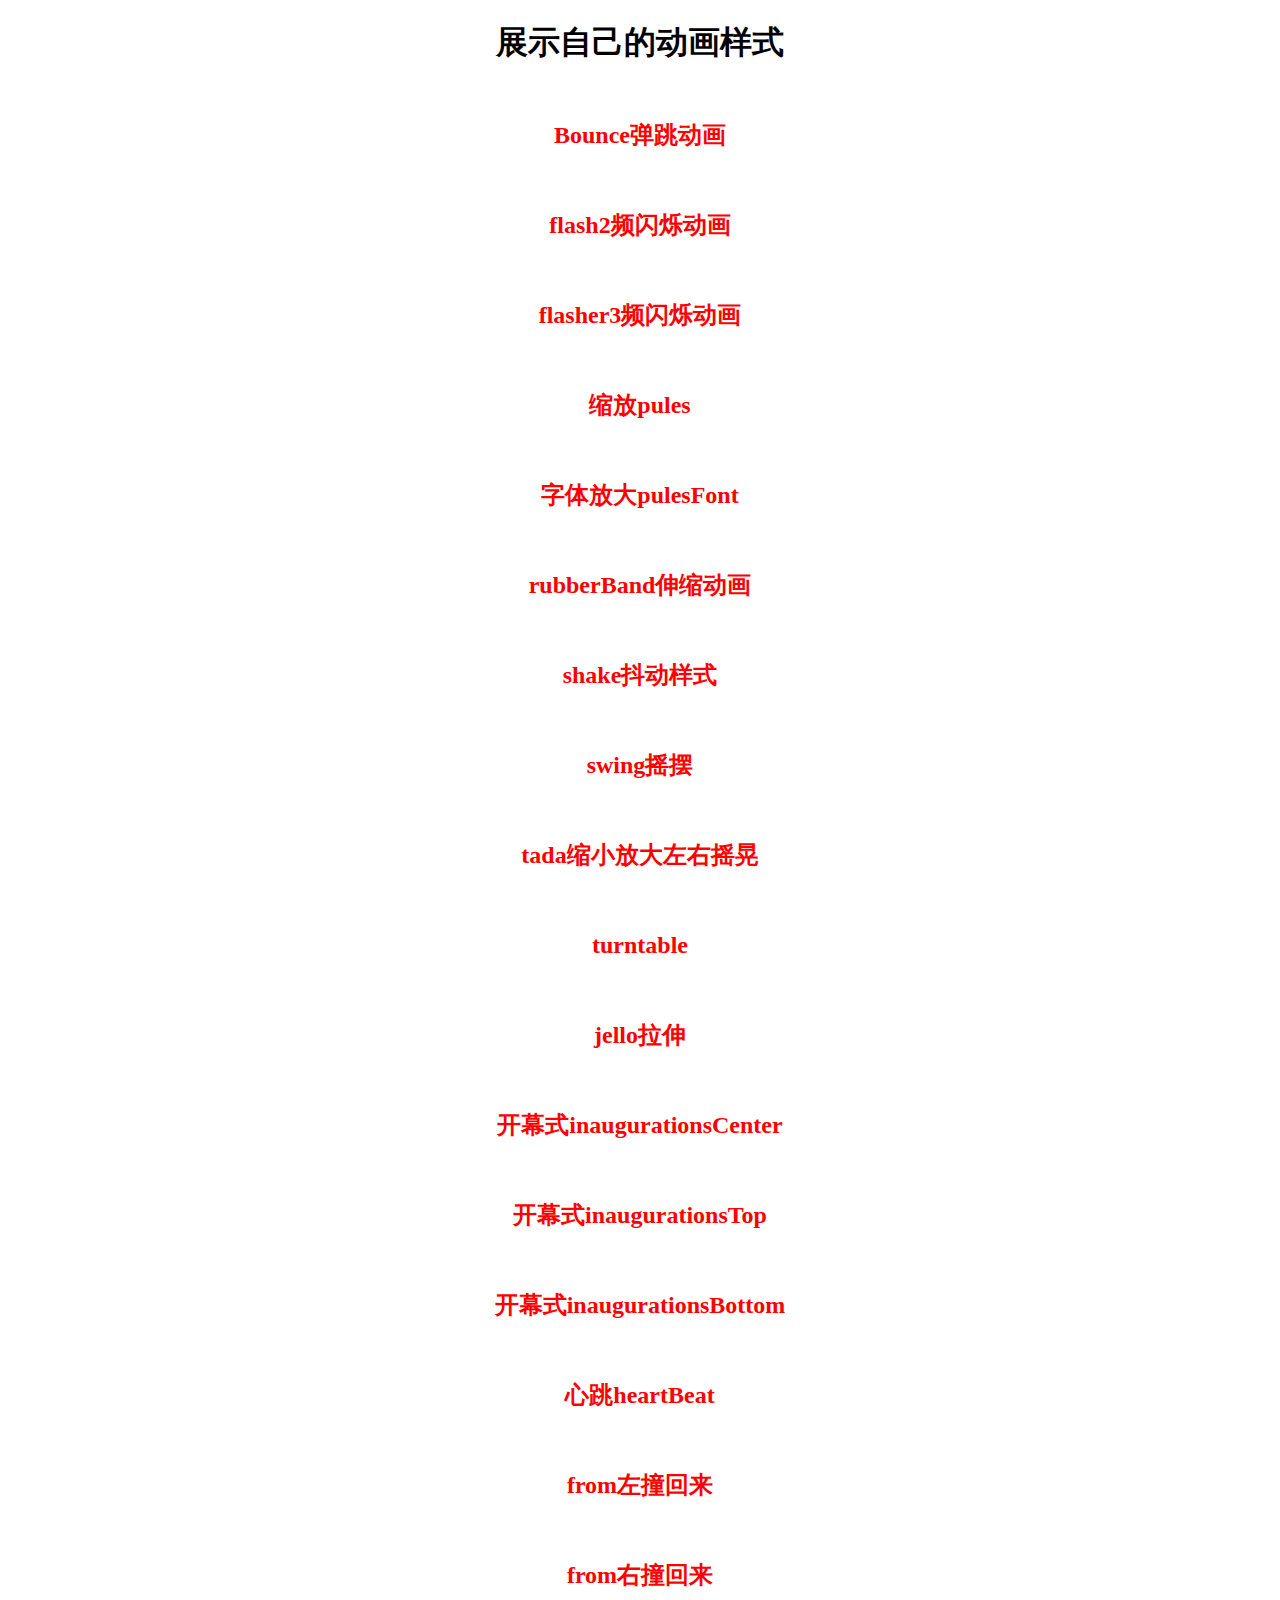
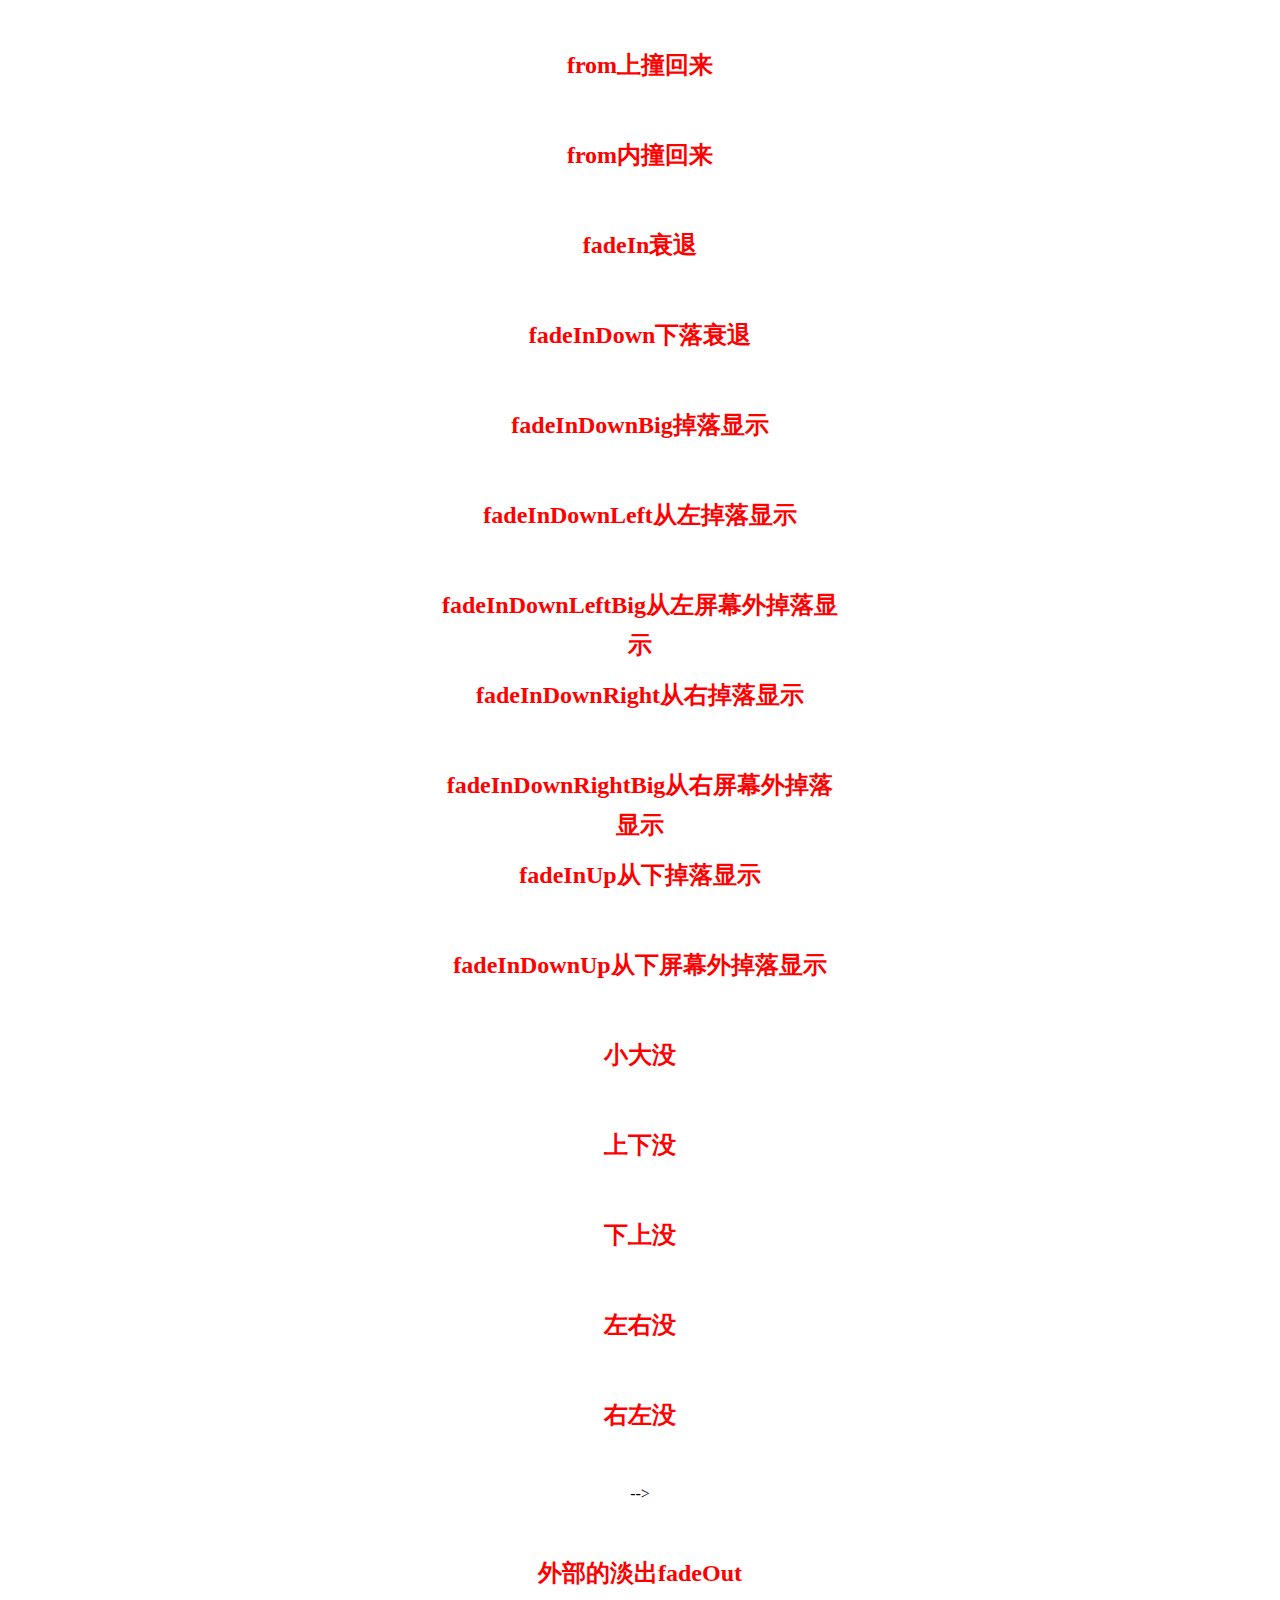
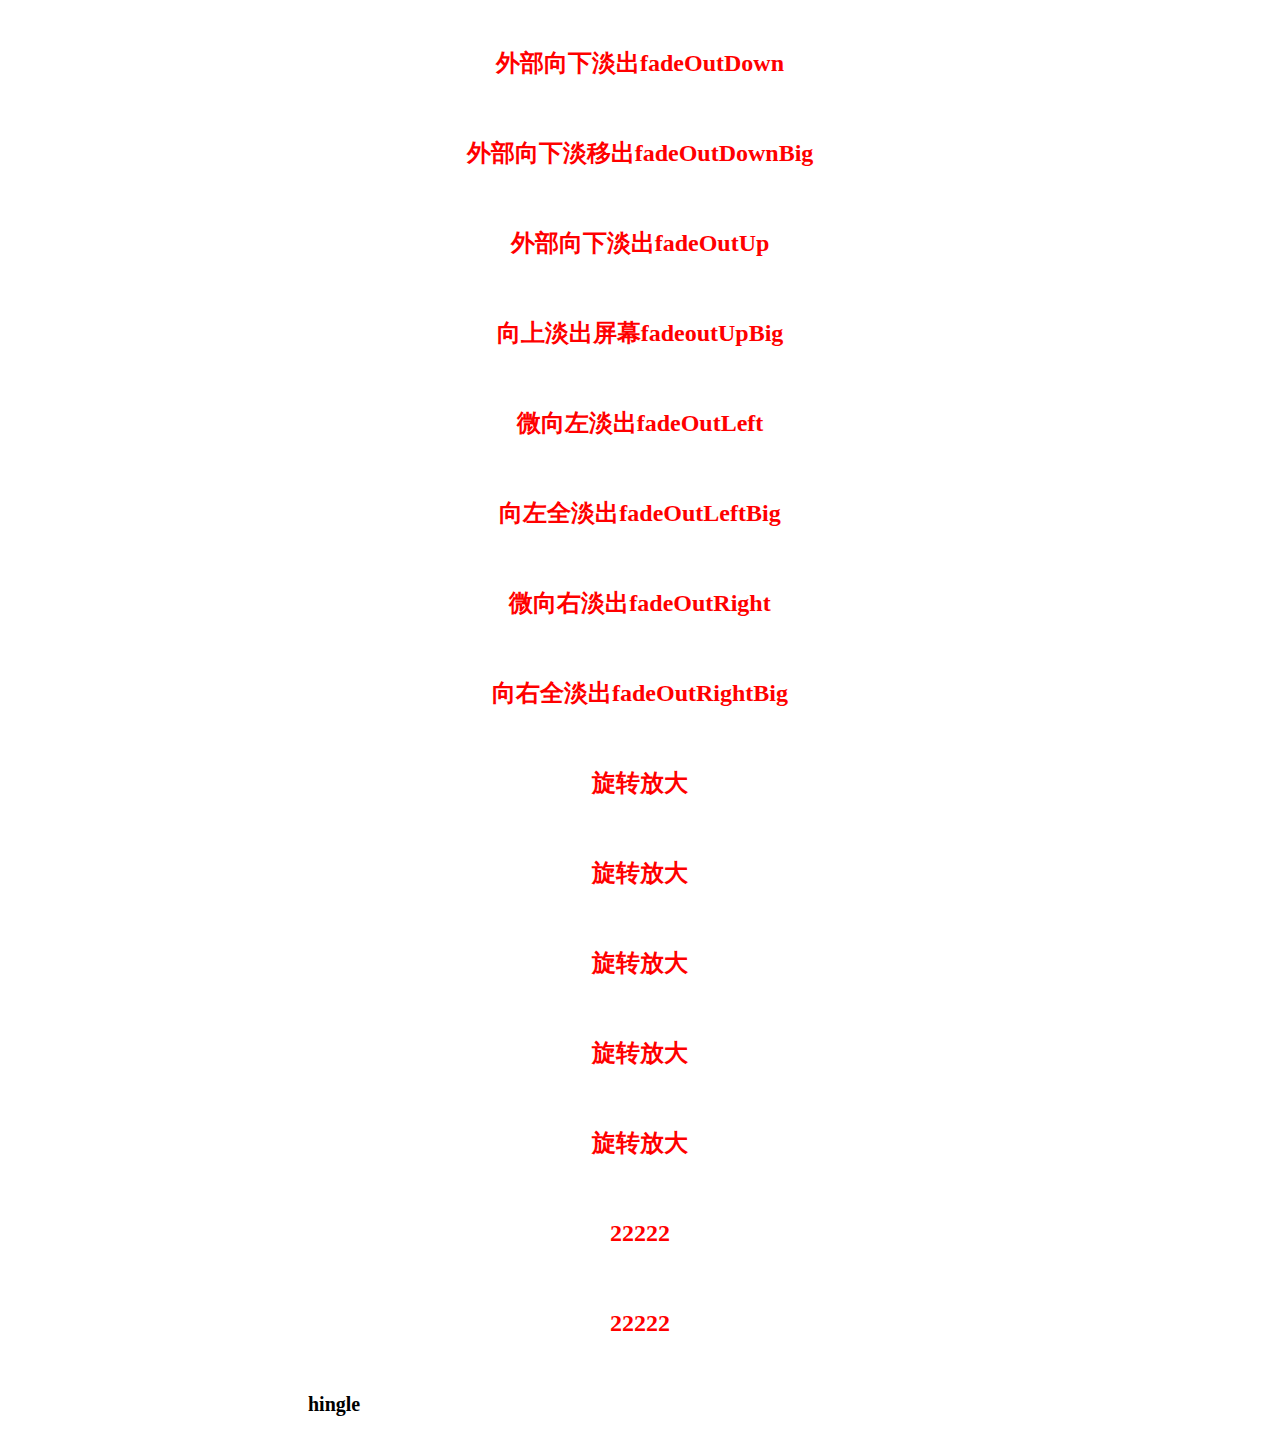
<file: git/index.html>
<!DOCTYPE html>
<html lang="en">
<head>
    <meta charset="UTF-8">
    <meta name="viewport" content="width=device-width, initial-scale=1.0">
    <meta http-equiv="X-UA-Compatible" content="ie=edge">
    <title>Document</title>
    <link rel="stylesheet" href="./ywy-animation.css">
</head>
<style>
    body{
        text-align: center;
       }
h2{
    width: 400px;
    height: 40px;
   color: red;
  /*    background-image: linear-gradient(92deg, #f35626 0%,#feab3a 100%);
    -webkit-background-clip: text;
    background-clip: text;
    -webkit-text-fill-color: transparent;
    animation: hue 60s infinite linear; */
    /* background-color: black; */
    margin-bottom: 50px;
    margin: 50px auto;
    line-height: 40px;

}
/* 动画分析 
        1：分析动画运动轨迹 现象
        2：匹配css属性
        3：根据轨迹变化划分，进行百分比划分（不一定等分）
            划分方式： 特殊 的【峰值】， 在峰值之间进行划分；
        4：更改属性的具体属性值

        动画运动轨迹：
        常用： translate rotate skew hidden transparent

*/
</style>
<body>
    <h1>展示自己的动画样式</h1>
    <h2 class="animate bounce">Bounce弹跳动画</h2>
    <h2 class="animate flash delay-2s  ">flash2频闪烁动画</h2>
    <h2 class="animate flasher delay-2s  ">flasher3频闪烁动画</h2>
    <h2 class="animate pules">缩放pules</h2>
    <h2 class="animate pulesFont">字体放大pulesFont</h2>
    <h2  class="animate rubberBand">rubberBand伸缩动画</h2>
    <h2 class="animate shake">shake抖动样式</h2>
    <h2 class="animate swing">swing摇摆</h2>
    <h2 class="animate tada">tada缩小放大左右摇晃</h2>
    <h2 class="animate turntable">turntable</h2>
    <h2 class="animate jello">jello拉伸</h2>
    <h2 class="animate inaugurationsCenter">开幕式inaugurationsCenter</h2>
    <h2 class="animate inaugurationsTop">开幕式inaugurationsTop</h2>
    <h2 class="animate inaugurationsBottom">开幕式inaugurationsBottom</h2>
    <h2 class="animate heartBeat ">心跳heartBeat</h2>
    <h2 class="animate bounceLeft">from左撞回来</h2>
    <h2 class="animate bounceRight">from右撞回来</h2>
    <h2 class="animate bounceTop">from上撞回来</h2>
    <h2 class="animate bounceIn">from内撞回来</h2>
    <h2 class="animate fadeIn">fadeIn衰退</h2>
    <h2 class="animate fadeInDown">fadeInDown下落衰退</h2>
    <h2 class="animate fadeInDownBig">fadeInDownBig掉落显示</h2>
    <h2 class="animate fadeInDownLeft">fadeInDownLeft从左掉落显示</h2>
    <h2 class="animate fadeInDownLeftBig">fadeInDownLeftBig从左屏幕外掉落显示</h2>
    <h2 class="animate fadeInDownRight">fadeInDownRight从右掉落显示</h2>
    <h2 class="animate fadeInDownRightBig">fadeInDownRightBig从右屏幕外掉落显示</h2>

    <h2 class="animate fadeInUp">fadeInUp从下掉落显示</h2>
    <h2 class="animate fadeInUpBig">fadeInDownUp从下屏幕外掉落显示</h2>

    <h2 class="animate bounceOut ">小大没</h2>
    <h2 class="animate bounceOutDown ">上下没</h2>
    <h2 class="animate bounceOutUp ">下上没</h2> 
    <h2 class="animate bounceOutLeft ">左右没</h2>
    <h2 class="animate bounceOutRight ">右左没</h2>-->

    <h2 class="animate fadeOut">外部的淡出fadeOut</h2>
    <h2 class="animate fadeOutDown">外部向下淡出fadeOutDown</h2>
    <h2 class="animate fadeOutDownBig">外部向下淡移出fadeOutDownBig</h2>
    <h2 class="animate fadeOutUp">外部向下淡出fadeOutUp</h2>
    <h2 class="animate fadeOutUpBig">向上淡出屏幕fadeoutUpBig</h2>
    <h2 class="animate fadeOutLeft">微向左淡出fadeOutLeft</h2>
    <h2 class="animate fadeOutLeftBig">向左全淡出fadeOutLeftBig</h2>
    <h2 class="animate fadeOutRight">微向右淡出fadeOutRight</h2>
    <h2 class="animate fadeOutRightBig">向右全淡出fadeOutRightBig</h2>
    

      <h2 class="animate flip">旋转放大</h2>
     <h2 class="animate flipInx">旋转放大</h2>
     <h2 class="animate flipIny">旋转放大</h2>
     <h2 class="animate flipOutX">旋转放大</h2>
     <h2 class="animate flipOutY">旋转放大</h2> 
 <h2 class="animate ch-flipX slower">22222</h2>
     <h2 class="animate rolex slower">22222</h2>


     <h1 style="width: 50px;;height: 30px;font-size: 20px;margin-left: 300px;" class="animate hingle">hingle</h1>
</body>
</html>
</file>
<file: git/ywy-animation.css>
/* 
写属于自己的动画样式（参考 animate。css动画库）
*/

/* 通常基础类作用：为默认情况 
   其他情况可以按需
*/

/* 单位使用说明
    1：凡是以% 都是以父元素为基础
    2：凡是单位大于1000px 都是以body为基础
*/

/* 定义基础类 */
.animate{
    /* 执行所有动画名字 */
    animation: all;

    /* 执行每个动画的执行时间 */
    animation-duration: 1s;
    /* 默认所有的动画都匀速 */
    animation-timing-function: linear;
}

/* 是否始终循环执行 */
.infinite{
    animation-iteration-count: infinite;
}

/* 设置迟延时间 */
.delay-1s{
    animation-delay: 1s;
}
.delay-2s{
    animation-delay: 2s;
}
.delay-3s{
    animation-delay: 3s;
}
.delay-4s{
    animation-delay: 4s;
}
.delay-5s{
    animation-delay: 5s;
}


/* 设置动画执行时间长短 */

.fast{
    animation-duration: 1s;
}
.faster{
    animation-duration: 800ms;
}
.fastest{
    animation-duration: 500ms;
}
.slow{
    animation-duration: 3s;
}
.slower{
    animation-duration: 4s;
}


/* 设置动画执行速度 */


/* 弹跳 */

@keyframes bounce {
    from,
    20%,
    53%,
    80%,
    to {
      -webkit-animation-timing-function: cubic-bezier(0.215, 0.61, 0.355, 1);
      animation-timing-function: cubic-bezier(0.215, 0.61, 0.355, 1);
      -webkit-transform: translate3d(0, 0, 0);
      transform: translate3d(0, 0, 0);
    }
  
    40%,
    43% {
      -webkit-animation-timing-function: cubic-bezier(0.755, 0.05, 0.855, 0.06);
      animation-timing-function: cubic-bezier(0.755, 0.05, 0.855, 0.06);
      -webkit-transform: translate3d(0, -30px, 0);
      transform: translate3d(0, -30px, 0);
    }
  
    70% {
      -webkit-animation-timing-function: cubic-bezier(0.755, 0.05, 0.855, 0.06);
      animation-timing-function: cubic-bezier(0.755, 0.05, 0.855, 0.06);
      -webkit-transform: translate3d(0, -15px, 0);
      transform: translate3d(0, -15px, 0);
    }
  
    90% {
      -webkit-transform: translate3d(0, -4px, 0);
      transform: translate3d(0, -4px, 0);
    }
  }
  
  .bounce {
    -webkit-animation-name: bounce;
    animation-name: bounce;
    -webkit-transform-origin: center bottom;
    transform-origin: center bottom;
  }
  /* 从内部弹 */
@keyframes bounceIn{
    from,
    60%,
    75%,
    90%,
    to {
      -webkit-animation-timing-function: cubic-bezier(0.215, 0.61, 0.355, 1);
      animation-timing-function: cubic-bezier(0.215, 0.61, 0.355, 1);
    }
    0%{
        transform: scale(0.3,0.3);
    }
    20%{
        transform: scale(1.3,1.3);
    }
    40%{
        transform: scale(0.6,0.6);
    }
    60%{
        transform: scale(1.15,1.15);
    }
    80%{
        transform: scale(0.9,0.9);
    }
}

.bounceIn{
        animation-name: bounceIn;
    }
    /* 从左部弹 */
    @keyframes bounceLeft{
        from,
        60%,
        75%,
        90%,
        to {
          -webkit-animation-timing-function: cubic-bezier(0.215, 0.61, 0.355, 1);
          animation-timing-function: cubic-bezier(0.215, 0.61, 0.355, 1);
        }
        0%{
            transform: translate(-3000px,0);
        }
        60%{
            transform: translate(60px,0);
        }
        70%
        {
            transform: translate(-20px,0);
        }
        90%{
            transform: translate(5px,0);
        }
    }
    
    .bounceLeft{
            animation-name: bounceLeft;
        }
    /* 从内右部弹 */
    @keyframes bounceRight{
        from,
        60%,
        75%,
        90%,
        to {
          -webkit-animation-timing-function: cubic-bezier(0.215, 0.61, 0.355, 1);
          animation-timing-function: cubic-bezier(0.215, 0.61, 0.355, 1);
        }
        0%{
            transform: translate(3000px,0);
        }
        60%{
            transform: translate(-30px,0);
        }
        70%
        {
            transform: translate(20px,0);
        }
        90%{
            transform: translate(-3px,0);
        }
    }
    
    .bounceRight{
            animation-name: bounceRight;
        }
    /* 从上面部弹 */

    @keyframes bounceTop{
        from,
        60%,
        75%,
        90%,
        to {
          -webkit-animation-timing-function: cubic-bezier(0.215, 0.61, 0.355, 1);
          animation-timing-function: cubic-bezier(0.215, 0.61, 0.355, 1);
        }
        0%{
            transform: translate(0,-3000px);
        }
        60%{
            transform: translate(0,60px);
        }
        70%
        {
            transform: translate(0,-20px);
        }
        90%{
            transform: translate(0,5px);
        }
    }
    
    .bounceTop{
            animation-name: bounceTop;
        }
    /* 从下部弹 */
    @keyframes bounceBottom{

    }
    
    .bounceBottom{
            animation-name: bounceBottom;
        }
/* 从外部弹出 */
@keyframes bounceOut{
    0%,100%{
        transform: scale(0,0,);
    }
    30%{
        transform: scale(0.8,0.8);
    }
    40%{
        transform: scale(1.1,1.1);
        opacity: 1;
    }
    
    80%{
        transform: scale(0.1,0.1);
        opacity: 0;
    }
}
.bounceOut{
    animation-name: bounceOut;
}
/* 从外部下弹出 */
@keyframes bounceOutDown{
    10%{
        transform: translateY(10px);
    }
    20%{
        transform: translateY(-25px);
    }
    50%{
        transform: translateY(2025px);
    }
    70%{
        transform:translateY(-10px) ;
        
    }
    100%{
            transform: translateY(0);
            opacity: 0;
    }
}
.bounceOutDown{
    animation-name: bounceOutDown;
}
/* 从上外部弹出 */
@keyframes bounceOutUp{
    10%{
        transform: translateY(-10px);
    }
    20%{
        transform: translateY(25px);
    }
    50%{
        transform: translateY(-2025px);
    }
    70%{
        transform:translateY(10px) ;
        
    }
    100%{
            transform: translateY(0);
            opacity: 0;
    }
}
.bounceOutUp{
    animation-name: bounceOutUp;
}

/* 从外部左弹出 */
@keyframes bounceOutLeft{
    /* 10%{
        transform: translateX(-10px);
    } */
    30%{
        transform: translateX(25px);
    }
    50%{
        transform: translateX(-2025px);
    }
    70%{
        transform:translateX(0px) ;       
    }
    100%{
            transform: translateX(0);
            /* opacity: 0; */
    }
}
.bounceOutLeft{
    animation-name: bounceOutLeft;
}
/* 从外部右弹出 */
@keyframes bounceOutRight{
    30%{
        transform: translateX(-25px);
    }
    50%{
        transform: translateX(2025px);
    }
    70%{
        transform:translateX(0px) ;       
    }
    100%{
            transform: translateX(0);
            /* opacity: 0; */
    }
}
.bounceOutRight{
    animation-name: bounceOutRight;
}
  /* 闪烁 */
  @keyframes flash{
      /* 50%执行下面 */
    from,
        50%,
        to
     {
        opacity: 1;
      }
      25%,
      75%
      {
          opacity: 0;
      }
  }
  .flash{
      animation-name: flash;
  }


  /* 3频快闪 */
  @keyframes flasher{
      0%,33%,66%,100%{
          opacity: 1;
      }
      16%,48%,82%{
          opacity: 0;
      }
  }

  .flasher{
      animation-name: flasher;
  }

  /* 缩放 */
  @keyframes pules{
      0%,100%{
          transform: scale3d(1,1,1);
      }
      50%{
            transform: scale3d(1.05,1.05,1.05);
      }
  }

  .pules
  {
      animation-name: pules;
  }

  /* 字体放大动画 */
  @keyframes pulesFont{
      0%,100%{
          
      }
      50%{
        font-size: 28px;
        /* 字符之间间距 */
        letter-spacing: 10px;
      }
  }
  .pulesFont{
      animation-name: pulesFont;
  }


  /* 拉缩动画 */
  
@keyframes rubberBand {
    from {
      -webkit-transform: scale3d(1, 1, 1);
      transform: scale3d(1, 1, 1);
    }
  /* 字体扁长 */
    30% {
      -webkit-transform: scale3d(1.25, 0.75, 1);
      transform: scale3d(1.25, 0.75, 1);
    }
  
    /* 字体短高 */
    40% {
      -webkit-transform: scale3d(0.75, 1.25, 1);
      transform: scale3d(0.75, 1.25, 1);
    }
  
    50% {
      -webkit-transform: scale3d(1.15, 0.85, 1);
      transform: scale3d(1.15, 0.85, 1);
    }
  
    65% {
      -webkit-transform: scale3d(0.95, 1.05, 1);
      transform: scale3d(0.95, 1.05, 1);
    }
  
    75% {
      -webkit-transform: scale3d(1.05, 0.95, 1);
      transform: scale3d(1.05, 0.95, 1);
    }
  
    to {
      -webkit-transform: scale3d(1, 1, 1);
      transform: scale3d(1, 1, 1);
    }
  }
  
  .rubberBand {
    -webkit-animation-name: rubberBand;
    animation-name: rubberBand;
  }
  
  /* 抖动 */
  @keyframes shake{
      0%,100%{
          transform: translate3d(0,0);
      }
      10%,30%,50%,70%,90%{
        transform: translate(-10px,0px);
      }
      20%,40%,60%,80%{
        transform: translate(10px,0px);
      }
  }
.shake{
    animation-name: shake;
}

/* 摇摆 */
@keyframes swing{
    20%
    {
        transform: rotate3d(0,0,1,15deg);
    }
    40%{
        transform: rotate3d(0, 0, 1, -10deg);
    }
60% {
    transform: rotate3d(0, 0, 1, 5deg);
}
80%{
    transform: rotate3d(0, 0, 1, -5deg);
}
to {
    -webkit-transform: rotate3d(0, 0, 1, 0deg);
    transform: rotate3d(0, 0, 1, 0deg);
  }
}
.swing{
    animation-name: swing;
}
/* 缩放摇摆 */
@keyframes tada {
    from {
      -webkit-transform: scale3d(1, 1, 1);
      transform: scale3d(1, 1, 1);
    }
  
    10%,
    20% {
      -webkit-transform: scale3d(0.9, 0.9, 0.9) rotate3d(0, 0, 1, -3deg);
      transform: scale3d(0.9, 0.9, 0.9) rotate3d(0, 0, 1, -3deg);
    }
  
    30%,
    50%,
    70%,
    90% {
      -webkit-transform: scale3d(1.1, 1.1, 1.1) rotate3d(0, 0, 1, 3deg);
      transform: scale3d(1.1, 1.1, 1.1) rotate3d(0, 0, 1, 3deg);
    }
  
    40%,
    60%,
    80% {
      -webkit-transform: scale3d(1.1, 1.1, 1.1) rotate3d(0, 0, 1, -3deg);
      transform: scale3d(1.1, 1.1, 1.1) rotate3d(0, 0, 1, -3deg);
    }
  
    to {
      -webkit-transform: scale3d(1, 1, 1);
      transform: scale3d(1, 1, 1);
    }
  }
  
  .tada {
    -webkit-animation-name: tada;
    animation-name: tada;
  }
  

  /* 摇晃 */
  @keyframes turntable{
      /* x移动 z轴旋转 */
    from {
        -webkit-transform: translate3d(0, 0, 0);
        transform: translate3d(0, 0, 0);
      }
    
      15% {
        -webkit-transform: translate3d(-25%, 0, 0) rotate3d(0, 0, 1, -5deg);
        transform: translate3d(-25%, 0, 0) rotate3d(0, 0, 1, -5deg);
      }
    
      30% {
        -webkit-transform: translate3d(20%, 0, 0) rotate3d(0, 0, 1, 3deg);
        transform: translate3d(20%, 0, 0) rotate3d(0, 0, 1, 3deg);
      }
    
      45% {
        -webkit-transform: translate3d(-15%, 0, 0) rotate3d(0, 0, 1, -3deg);
        transform: translate3d(-15%, 0, 0) rotate3d(0, 0, 1, -3deg);
      }
    
      60% {
        -webkit-transform: translate3d(10%, 0, 0) rotate3d(0, 0, 1, 2deg);
        transform: translate3d(10%, 0, 0) rotate3d(0, 0, 1, 2deg);
      }
    
      75% {
        -webkit-transform: translate3d(-5%, 0, 0) rotate3d(0, 0, 1, -1deg);
        transform: translate3d(-5%, 0, 0) rotate3d(0, 0, 1, -1deg);
      }
    
      to {
        -webkit-transform: translate3d(0, 0, 0);
        transform: translate3d(0, 0, 0);
      }
  }
  .turntable{
      animation-name: turntable;
  }


  /* 拉伸动画 */
  @keyframes jello {
    from,
    11.1%,
    to {
      -webkit-transform: translate3d(0, 0, 0);
      transform: translate3d(0, 0, 0);
    }
  
    22.2% {
      -webkit-transform: skewX(-12.5deg) skewY(-12.5deg);
      transform: skewX(-12.5deg) skewY(-12.5deg);
    }
  
    33.3% {
      -webkit-transform: skewX(6.25deg) skewY(6.25deg);
      transform: skewX(6.25deg) skewY(6.25deg);
    }
  
    44.4% {
      -webkit-transform: skewX(-3.125deg) skewY(-3.125deg);
      transform: skewX(-3.125deg) skewY(-3.125deg);
    }
  
    55.5% {
      -webkit-transform: skewX(1.5625deg) skewY(1.5625deg);
      transform: skewX(1.5625deg) skewY(1.5625deg);
    }
  
    66.6% {
      -webkit-transform: skewX(-0.78125deg) skewY(-0.78125deg);
      transform: skewX(-0.78125deg) skewY(-0.78125deg);
    }
  
    77.7% {
      -webkit-transform: skewX(0.390625deg) skewY(0.390625deg);
      transform: skewX(0.390625deg) skewY(0.390625deg);
    }
  
    88.8% {
      -webkit-transform: skewX(-0.1953125deg) skewY(-0.1953125deg);
      transform: skewX(-0.1953125deg) skewY(-0.1953125deg);
    } 
  }
  
  .jello {
    
    animation-name: jello;
    
    transform-origin: center;
  }

  /* 开幕式 上下 */

  @keyframes inaugurations{
     from{
         transform: rotateX(90deg);
     }
     to{
         transform:rotateX(0);
     }
  }
  .inaugurationsCenter{
      animation-name: inaugurations;
      transform-origin: center;
  }
  .inaugurationsTop{
    animation-name: inaugurations;
    transform-origin: top;
}
.inaugurationsBottom{
    animation-name: inaugurations;
    transform-origin: bottom;
}

/* 放大两次 */
@keyframes heartBeat{
    from,50%,to{
        transform: scale(1);
    }
    25%,75%{
        transform: scale(1.1);
    }
}
.heartBeat{
    animation-name: heartBeat;
}

/* facing 原位衰退 */
@keyframes fadeIn{
    from{
        opacity: 0;
    }
    /* 50%{
        opacity: 0;
    } */
    to{
        opacity: 1;
    }
}
/* 从上出现 */
.fadeIn{
    animation-name: fadeIn;
}
@keyframes fadeInDown{
    from{
        opacity: 0;
        transform:translateY(-100%);
    }
    /* 50%{
        opacity: 0;
    } */
    to{
        opacity: 1;
        transform:translateY(0);
    }
}
.fadeInDown{
    animation-name: fadeInDown;
    animation-timing-function: ease-out;
}

/* 掉落显示效果 */
@keyframes fadeInDownBig{
    from{
        opacity: 0;
        transform:translateY(-1000px);
    }
    /* 50%{
        opacity: 0;
    } */
    to{
        opacity: 1;
        transform:translateY(0);
    }
}
.fadeInDownBig{
    animation-name: fadeInDownBig;
    animation-timing-function: ease-out;
}

/* 从左掉落显示 */
@keyframes fadeInDownLeft{
    from{
        opacity: 0;
        transform:translateX(-100%);
    }
    /* 50%{
        opacity: 0;
    } */
    to{
        opacity: 1;
        transform:translateX(0);
    }
}
.fadeInDownLeft{
    animation-name: fadeInDownLeft;
    animation-timing-function: ease-out;
}
/* 从左屏幕远方出现 */
@keyframes fadeInDownLeftBig{
    from{
        opacity: 0;
        transform:translateX(-1000px);
    }
    /* 50%{
        opacity: 0;
    } */
    to{
        opacity: 1;
        transform:translateX(0);
    }
}
.fadeInDownLeftBig{
    animation-name: fadeInDownLeftBig;
    animation-timing-function: ease-out;
}

/* 从右掉落显示 */
@keyframes fadeInDownRight{
    from{
        opacity: 0;
        transform:translateX(100%);
    }
    /* 50%{
        opacity: 0;
    } */
    to{
        opacity: 1;
        transform:translateX(0);
    }
}
.fadeInDownRight{
    animation-name: fadeInDownRight;
    animation-timing-function: ease-out;
}
/* 从右屏幕远方出现 */
@keyframes fadeInDownRightBig{
    from{
        opacity: 0;
        transform:translateX(1000px);
    }
    /* 50%{
        opacity: 0;
    } */
    to{
        opacity: 1;
        transform:translateX(0);
    }
}
.fadeInDownRightBig{
    animation-name: fadeInDownRightBig;
    animation-timing-function: ease-out;
}



/* 从上到下 显示 */
@keyframes fadeInUp{
    from{
        opacity: 0;
        transform:translateY(100%);
    }
    /* 50%{
        opacity: 0;
    } */
    to{
        opacity: 1;
        transform:translateY(0);
    }
}
.fadeInUp{
    animation-name: fadeInUp;
    animation-timing-function: ease-out;
}

/* 从下到上小显示 */
@keyframes fadeInUpBig{
    from{
        opacity: 0;
        transform:translateY(1000px);
    }
    /* 50%{
        opacity: 0;
    } */
    to{
        opacity: 1;
        transform:translateY(0);
    }
}
.fadeInUpBig{
    animation-name: fadeInUpBig;
    animation-timing-function: ease-out;
}

/*外部淡出fadeOut  */
@keyframes fadeOut{
    from{
        opacity: 1;
    }
    to{
        opacity: 0;
    }
}
.fadeOut{
    animation-name: fadeOut;
}

/*往下淡出fadeOut  */
@keyframes fadeOutDown{
    from{
        opacity: 1;
    }
    to{
        opacity: 0;
        transform: translateY(100%);
    }
}
.fadeOutDown{
    animation-name: fadeOutDown;
}

/*往下大淡出fadeOutDownBig  */
@keyframes fadeOutDownBig{
    to{
        transform: translateY(1000px);
    }
 }
 .fadeOutDownBig{
     animation-name: fadeOutDownBig;
 }
 

/*上部淡出fadeOutUp  */
@keyframes fadeOutUp{
    from{
        opacity: 1;
    }
    to{
        opacity: 0;
        transform: translateY(-100%);
    }
}
.fadeOutUp{
    animation-name: fadeOutUp;
}

/*往上大淡出fadeOutupBig  */
@keyframes fadeOutUpBig{
   to{
       transform: translateY(-1000px);
   }
}
.fadeOutUpBig{
    animation-name: fadeOutUpBig;
}

/*往下大淡出fadeOutDownBig  */
@keyframes fadeOutDownBig{

}
.fadeOutDownBig{
    animation-name: fadeOutDownBig;
}



/*从左淡出fadeOutLeft  */
@keyframes fadeOutLeft{
    from{
        opacity: 1;
    }
    to{
        opacity: 0;
        transform: translateX(-100%);
    }
}
.fadeOutLeft{
    animation-name: fadeOutLeft;
}

/* 从左大淡出fadeOut  */
@keyframes fadeOutLeftBig{
    from{
        
    }
    50%{
      
        transform: translateX(-2000px);
    }
    90%{
        transform: translateX(-2001px);
    }
}
.fadeOutLeftBig{
    animation-name: fadeOutLeftBig;
}


/*从右淡出fadeOutRight  */
@keyframes fadeOutRight{
    from{
        opacity: 1;
    }
    to{
        opacity: 0;
        transform: translateX(100%);
    }
}
.fadeOutRight{
    animation-name: fadeOutRight;
}

/* 从左大淡出fadeOut  */
@keyframes fadeOutRightBig{
    from{
        
    }
    50%{
      
        transform: translateX(2000px);
    }
    90%{
        transform: translateX(2001px);
    }
}
.fadeOutRightBig{
    animation-name: fadeOutRightBig;
}

/* 旋转 */
@keyframes flip{
    from {
        -webkit-transform: perspective(400px) scale3d(1, 1, 1) translate3d(0, 0, 0)
          rotate3d(0, 1, 0, -360deg);
        transform: perspective(400px) scale3d(1, 1, 1) translate3d(0, 0, 0) rotate3d(0, 1, 0, -360deg);
        -webkit-animation-timing-function: ease-out;
        animation-timing-function: ease-out;
      }
    
      40% {
        -webkit-transform: perspective(400px) scale3d(1, 1, 1) translate3d(0, 0, 150px)
          rotate3d(0, 1, 0, -190deg);
        transform: perspective(400px) scale3d(1, 1, 1) translate3d(0, 0, 150px)
          rotate3d(0, 1, 0, -190deg);
        -webkit-animation-timing-function: ease-out;
        animation-timing-function: ease-out;
      }
    
      50% {
        -webkit-transform: perspective(400px) scale3d(1, 1, 1) translate3d(0, 0, 150px)
          rotate3d(0, 1, 0, -170deg);
        transform: perspective(400px) scale3d(1, 1, 1) translate3d(0, 0, 150px)
          rotate3d(0, 1, 0, -170deg);
        -webkit-animation-timing-function: ease-in;
        animation-timing-function: ease-in;
      }
    
      80% {
        -webkit-transform: perspective(400px) scale3d(0.95, 0.95, 0.95) translate3d(0, 0, 0)
          rotate3d(0, 1, 0, 0deg);
        transform: perspective(400px) scale3d(0.95, 0.95, 0.95) translate3d(0, 0, 0)
          rotate3d(0, 1, 0, 0deg);
        -webkit-animation-timing-function: ease-in;
        animation-timing-function: ease-in;
      }
    
      to {
        -webkit-transform: perspective(400px) scale3d(1, 1, 1) translate3d(0, 0, 0)
          rotate3d(0, 1, 0, 0deg);
        transform: perspective(400px) scale3d(1, 1, 1) translate3d(0, 0, 0) rotate3d(0, 1, 0, 0deg);
        -webkit-animation-timing-function: ease-in;
        animation-timing-function: ease-in;
      }
}
.flip{
    backface-visibility: visible;
    animation-name: flip;
}

@keyframes flipInx{
    from{

    }
    50%{
        translate: rotateX(45deg);
        opacity: 1;
    }
    to{
        opacity: 0;
    }
}
.flipInx{
    animation-name: flipInx;
}

/* 旋转摇晃 */
@keyframes flipOutX{
    
    from{
        transform: rotateX(90deg);
        opacity: 0;
    }
    /* 旋转 */
    60%{
        transform: rotateX(-25deg) skewX(10deg);
        opacity: 1;
    }
    75%{
        transform: rotateX(7deg) skewX(-7deg);
    }
    85%{
        transform: rotateX(-3deg);
    }
   to{
    transform: skewX(0deg) rotateX(0deg);
   }
}
.flipOutX{
    animation-name: flipOutX;
}

/* 绕y旋转 */
@keyframes flipIny{
    
    from{
        transform: rotateY(90deg);
        opacity: 0;
       
    }
    /* 旋转 */
    50%{
        transform: rotateY(-35deg) ;
      
    }
    75%{
        transform: rotateY(10deg) ;
    }
    85%{
        transform: rotateY(-3deg);
    }
   to{
    transform:  rotateY(0deg);
    opacity: 1;
   }
}
.flipIny{
    animation-name: flipIny;
}
/*  */
@keyframes flipOutY{
from{opacity: 1;}
40%{
    transform: rotateY(40deg);
}
to{
    animation-timing-function: ease-out;
    transform: rotateY(-90deg);
    opacity: 0;
}
}
.flipOutY{
    animation-name: flipOutY;
}




/* 旋转 */
@keyframes rolex{
    from{
        opacity: 0;
        transform: perspective(400px)  rotate3d(1,0,0,90deg);
       
        /* transform-origin:center top; */
        animation-timing-function: ease-in;
    }
    40%{
        transform:rotate3d(1, 0, 0, -20deg);
        /* transform-origin:center top; */
        
        perspective: 400px;
        animation-timing-function: ease-in;
    }
    60%{
        opacity: 1;
        transform: rotate3d(1, 0, 0, 10deg);
/* transform-origin:center top; */
perspective: 400px;
    }
    80% {
        -webkit-transform: perspective(400px) rotate3d(1, 0, 0, -5deg);
        transform: perspective(400px) rotate3d(1, 0, 0, -5deg);
    }

    to{
      
        /* transform-origin:center top; */
        perspective: 400px;
    }
}
.rolex{
    animation-name: rolex;
}


@keyframes ch-flipX {
    from {
        
        transform: perspective(400px) rotate3d(1, 0, 0, 90deg);
       
        animation-timing-function: ease-in;
        opacity: 0;
    }

    40% {
       
        transform: perspective(400px) rotate3d(1, 0, 0, -20deg);
       
        animation-timing-function: ease-in;
    }

    60% {
        
        transform: perspective(400px) rotate3d(1, 0, 0, 10deg);
        opacity: 1;
    }

    80% {
       
                transform: perspective(400px) rotate3d(1, 0, 0, -5deg);
    }

    to {
     
        transform: perspective(400px);
    }
}
.ch-flipX{
    animation-name: ch-flipX;
}


/* special */
@keyframes hingle{
    from{
        opacity: 0;
    }
    /* 下65 */
    30%{
        transform-origin: 0% 0%;
        transform:  rotateZ(65deg);
        opacity:1;
    }
    /* 上25*/
   50%
   {
    transform-origin: 0% 0%;
    transform:  rotateZ(40deg);
   } 
   /* 下50 */
   70%{
    transform-origin: 0% 0%;
    transform:  rotateZ(50deg);
   }
   /* 上10 */
   90%{
    transform-origin: 0% 0%;
    transform:  rotateZ(15deg);
   }
}
.hingle{
    animation-name: hingle;
}
</file>
